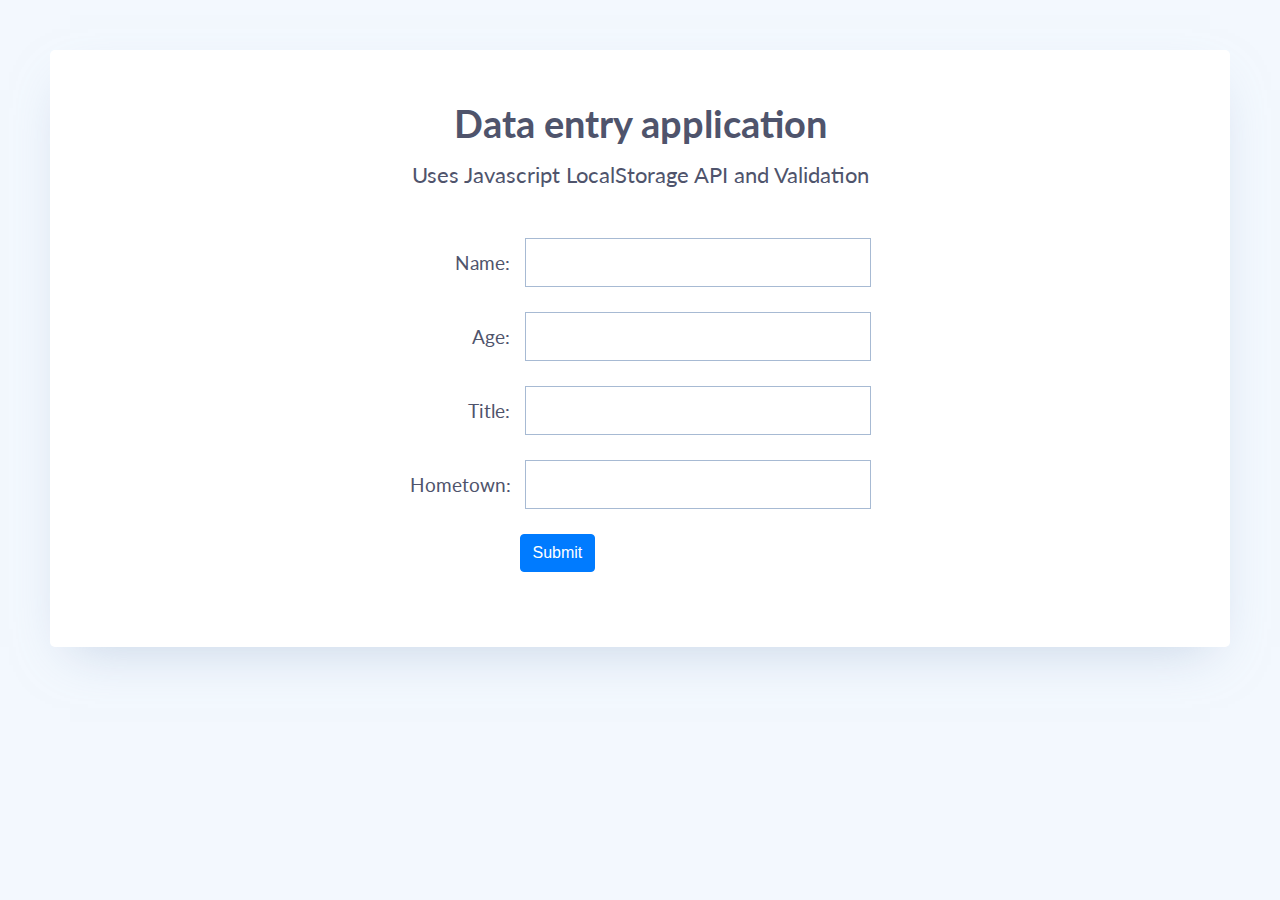
<file: index.html>
<!DOCTYPE html>
<html lang="en">
<head>
    <meta charset="UTF-8">
    <meta name="viewport" content="width=device-width, initial-scale=1.0">
    <title>Form Submission App</title>
    <script src="script.js" defer></script>
    <link rel="stylesheet" href="style.css" /> 
</head>
<body>
    <div class="container">
        <div class="inner">
            <div class="header">
                <h1>Data entry application</h1>
                <h2>Uses Javascript LocalStorage API and Validation</h2>
            </div>            

            <form id="form">

                <div class="row">                    
                    <label for="name">Name:</label>
                    <input type="text" id="name" />
                    <span class="error"></span>
                </div>

                <div class="row">                    
                    <label for="age">Age:</label>
                    <input type="number" id="age" />
                    <span class="error"></span>
                </div>

                <div class="row">                    
                    <label for="title">Title:</label>
                    <input type="text" id="title" />
                </div>

                <div class="row">                    
                    <label for="hometown">Hometown:</label>
                    <input type="text" id="hometown" />
                </div>

                <div class="row">
                    <button type="submit" id="submit">Submit</button>
                </div>
            </form>
        </div>
    </div>
    
</body>
</html>
</file>
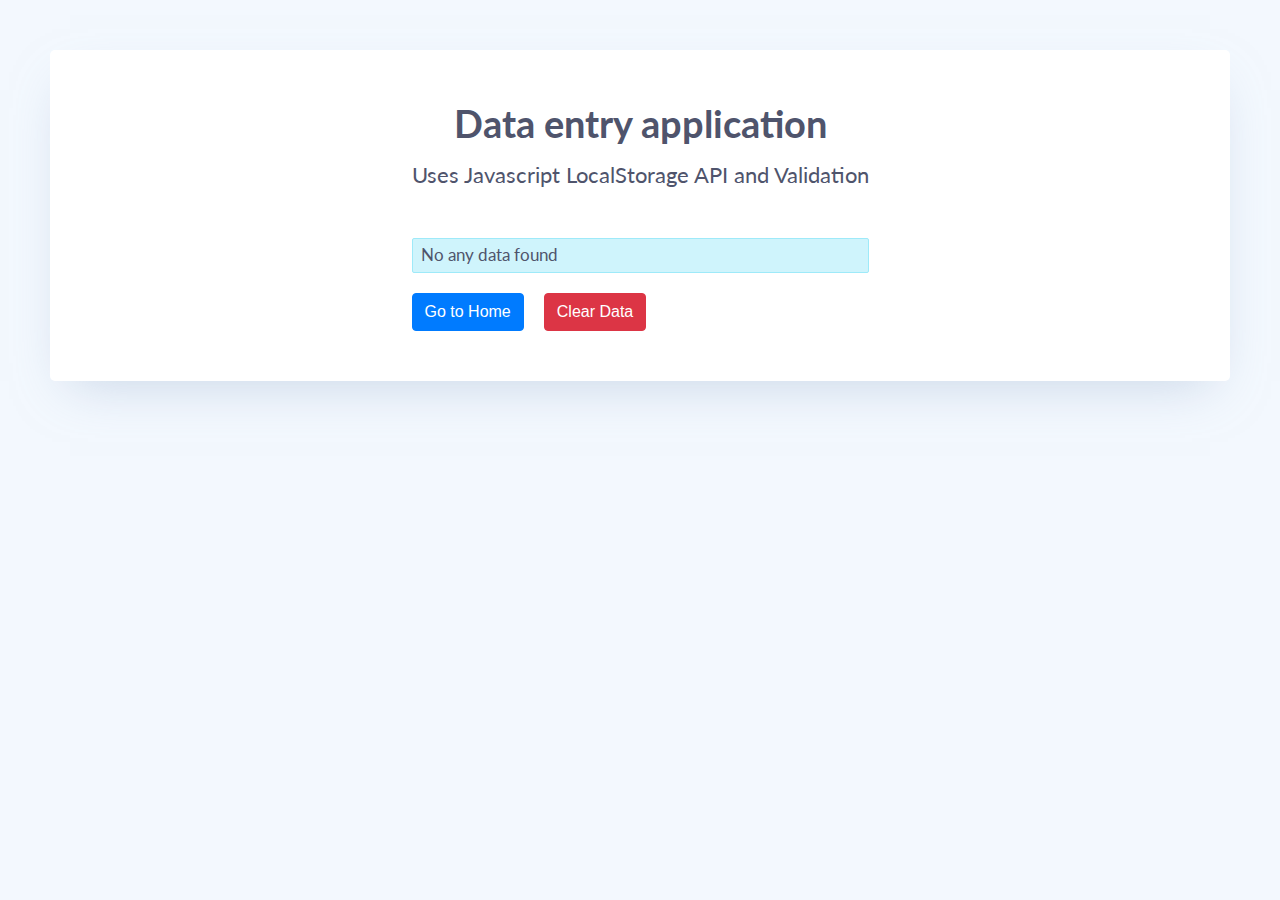
<file: submissions.html>
<!DOCTYPE html>
<html lang="en">
<head>
    <meta charset="UTF-8">
    <meta name="viewport" content="width=device-width, initial-scale=1.0">
    <title>Submission data</title>
    <script src="script.js" defer></script>
    <link rel="stylesheet" href="style.css" /> 
</head>
<body>
    <div class="container">
        <div class="inner">
            <div class="header">
                <h1>Data entry application</h1>
                <h2>Uses Javascript LocalStorage API and Validation</h2>
            </div>
            
            <div id="msg"></div>

            <table id="dataTable">
                <thead>
                    <tr>
                        <th>Name</th>
                        <th>Age</th>
                        <th>Title</th>
                        <th>Hometown</th>
                    </tr>
                </thead>
                <tbody id="data">

                </tbody>
            </table>


            
            <div id="data"></div>
            
            <div class="buttons">
                <button onclick="window.location.href='index.html'">Go to Home</button>
                <button id="clear">Clear Data</button>
            </div>
        </div>
    </div>



</body>
</html>
</file>
<file: style.css>
@import url('https://fonts.googleapis.com/css2?family=Lato:wght@300;400;700&display=swap');

*{
    margin: 0;
    padding: 0;
}

body {
    font-family: Lato, sans-serif;
    font-size: 19px;
    display: flex;
    justify-content: center;
    color: #4f546c;
    background-color: rgb(243, 248, 254);
}

.container {
    width: 1080px;
    margin-top: 50px;
    padding: 50px;
    display: flex;
    flex-direction: column; /* Items stacked vertically */
    align-items: center; /* Center items horizontally */
    background: #FFFFFF;
    box-shadow: 0 20px 50px -20px rgba(167,186,211, 0.6);
    border-radius: 5px;
}

.header {
    text-align: center;
    margin-bottom: 50px;
}

h1{
    margin-bottom: 15px;
}

h2 {
    font-size: 22px;
    font-weight: 400;
}

.row {
	margin-bottom: 25px;
}

table {
    border-collapse: collapse;
    box-shadow: 0px 8px 24px #a7bad3;
    background-color: white;
    text-align: left;
    width: 100%;
    margin-bottom: 50px;
}

th {
    background-color: #d0def2;
    padding: 0.75rem 2rem;
    text-transform: uppercase;
    letter-spacing: 0.1rem;
    font-size: 0.7rem;
    font-weight: 900;
}

td {
    padding: 1rem 2rem;
}

tr:nth-child(even) {
    background-color: #f3f8fe;
}

input[type="text"],
input[type="number"]  {
    font: inherit;
    color: #4f546c;
    padding: 0.75rem;
    font-size: 1.2rem;
    width: 320px;    
    border: 1px solid #a7bad3;
}

input.error {
	border: 1px solid rgba(238, 82, 83, 0.2);
	background: rgba(238, 82, 83, 0.08);
}

label {
	display: inline-block;
	width: 100px;
	text-align: right;
	margin-right: 10px;
}

button {
    display: inline-block;
    font-weight: 400;
    text-align: center;
    white-space: nowrap;
    vertical-align: middle;
    border: 1px solid transparent;
    padding: .375rem .75rem;
    font-size: 16px;
    line-height: 1.5;
    border-radius: .25rem;
    transition: color .15s ease-in-out,background-color .15s ease-in-out,border-color .15s ease-in-out,box-shadow .15s ease-in-out;
    color: #fff;
    background-color: #007bff;
    border-color: #007bff;
    cursor: pointer;
}

button#clear {
    background: #dc3545;
    border-color: #dc3545;
    margin-left: 15px;
}

#form button {
    margin-left: 110px;
}

span.error {
	display: block;
	color: #ee5253;
	font-size: 17px;
	margin-left: 115px;
	margin-top: 5px;
}

#msg {    
    padding: 5px 8px 7px;
    border-radius: 2px;
    font-size: 17px;    
    background: #cff4fc;
    border: 1px solid #9eeaf9;
    margin-bottom: 20px;
    display: none;
}
</file>
